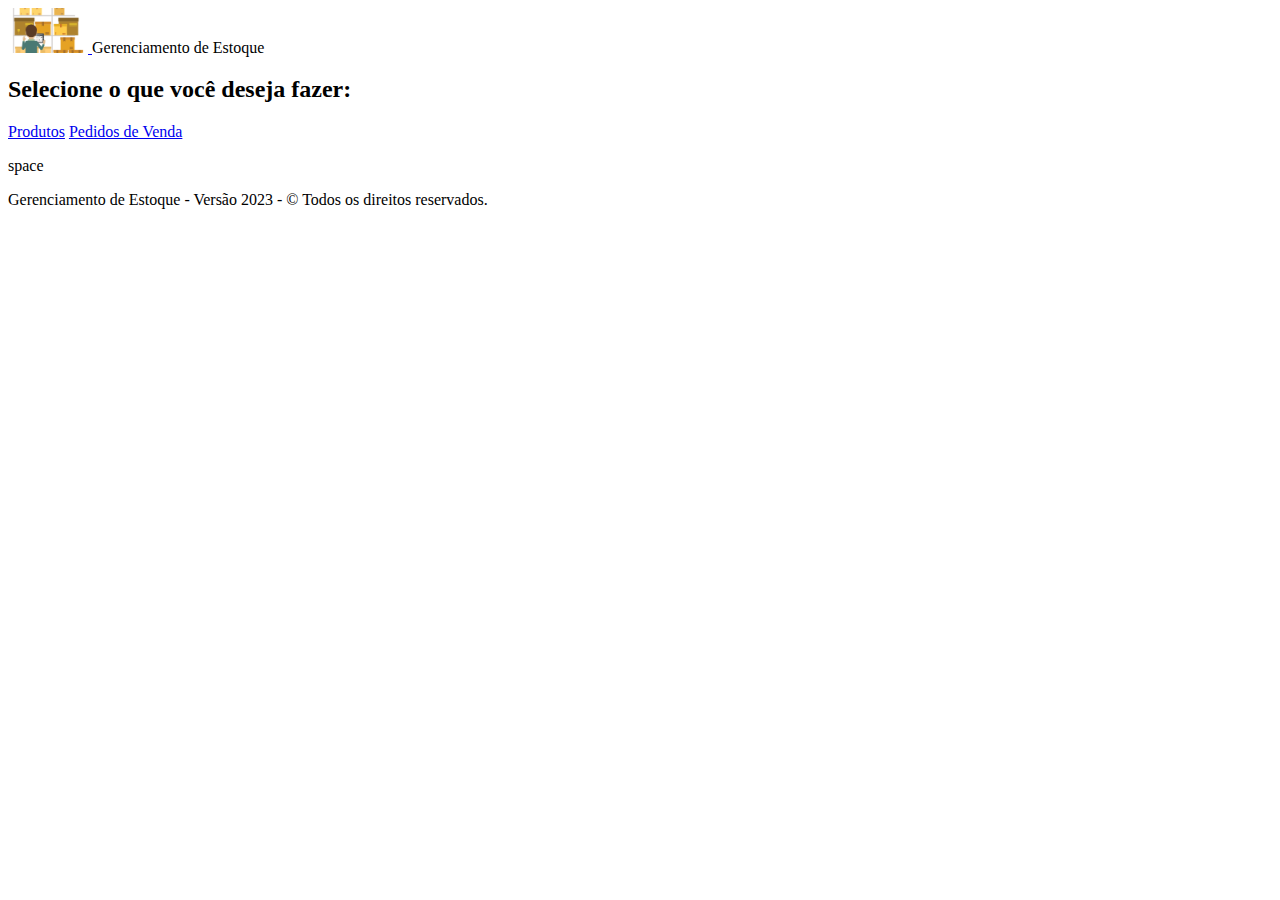
<file: index.html>
<!DOCTYPE html>
<html lang="pt-BR">
<head>
    <meta charset="UTF-8">
    <meta http-equiv="X-UA-Compatible" content="IE=edge">
    <meta name="viewport" content="width=device-width, initial-scale=1.0">
    <link rel="stylesheet" href="https://stackpath.bootstrapcdn.com/bootstrap/4.1.3/css/bootstrap.min.css" integrity="sha384-MCw98/SFnGE8fJT3GXwEOngsV7Zt27NXFoaoApmYm81iuXoPkFOJwJ8ERdknLPMO" crossorigin="anonymous">
    <title>Desafio PCP</title>
</head>
<body>
  <nav class="navbar navbar-expand-sm bg-dark navbar-dark">
    <div class="container-fluid">
      <a class="navbar-brand" href="#">
        <img src="./img/gestão-de-estoque.png" alt="Gestão de Estoque" style="width:80px;" class="rounded"> 
      </a>
      <span class="navbar-text h3">Gerenciamento de Estoque</span>
    </div>
  </nav>
  <div class="h-50 d-inline-block"></div>
  <div class="row">
    <div class="col-sm-3"></div>
    <div class="col-sm-6 text-center"><h2>Selecione o que você deseja fazer:</h2></div>
    <div class="col-sm-3"></div>
    <div class="col-sm-3"></div>
    <div class="col-sm-6 text-center"><a href="http://localhost/DesafioPCP/produtos.html" class="btn btn-primary btn-lg">Produtos</a>
      <a href="http://localhost/DesafioPCP/pedidos_venda.html" class="btn btn-primary btn-lg">Pedidos de Venda</a></div>
    <div class="col-sm-3"></div>
  </div>
  <div class="h-50 d-inline-block"></div>
  <nav class="navbar navbar-expand-sm bg-dark navbar-dark fixed-bottom">
    <div class="container-fluid">
      <p class="text-dark">space</p>
      <span class="navbar-text h4"> Gerenciamento de Estoque - Versão 2023 - &copy; Todos os direitos reservados.</span>
    </div>
  </nav>
  <script src="https://code.jquery.com/jquery-3.3.1.slim.min.js" integrity="sha384-q8i/X+965DzO0rT7abK41JStQIAqVgRVzpbzo5smXKp4YfRvH+8abtTE1Pi6jizo" crossorigin="anonymous"></script>
  <script src="https://cdnjs.cloudflare.com/ajax/libs/popper.js/1.14.3/umd/popper.min.js" integrity="sha384-ZMP7rVo3mIykV+2+9J3UJ46jBk0WLaUAdn689aCwoqbBJiSnjAK/l8WvCWPIPm49" crossorigin="anonymous"></script>
  <script src="https://stackpath.bootstrapcdn.com/bootstrap/4.1.3/js/bootstrap.min.js" integrity="sha384-ChfqqxuZUCnJSK3+MXmPNIyE6ZbWh2IMqE241rYiqJxyMiZ6OW/JmZQ5stwEULTy" crossorigin="anonymous"></script>
</body>
</html>
</file>
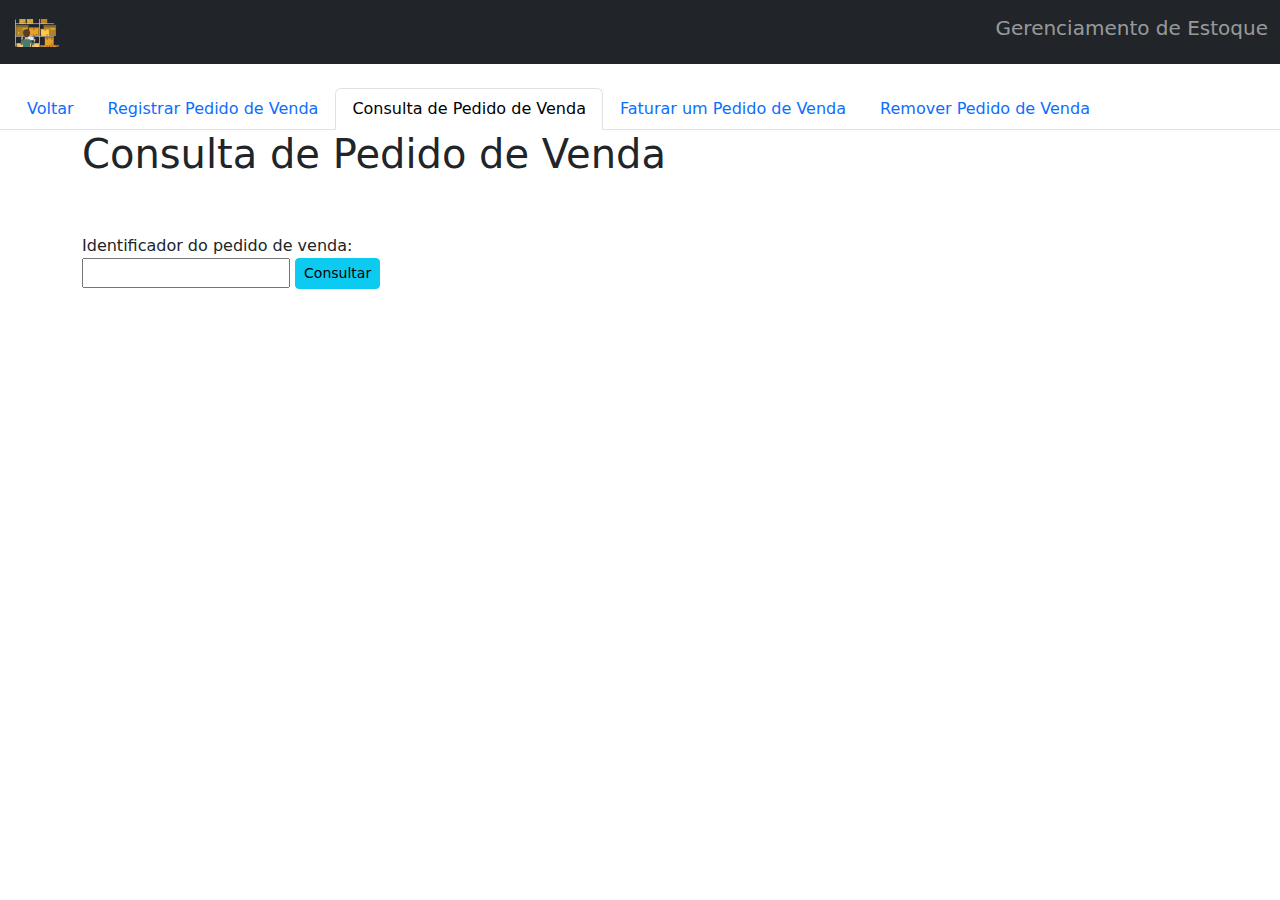
<file: pedidos_venda.html>
<!DOCTYPE html>
<html lang="pt-BR">
<head>
    <meta charset="UTF-8">
    <meta http-equiv="X-UA-Compatible" content="IE=edge">
    <meta name="viewport" content="width=device-width, initial-scale=1.0">
    <link href="https://cdn.jsdelivr.net/npm/bootstrap@5.2.3/dist/css/bootstrap.min.css" rel="stylesheet">
    <link rel="stylesheet" href="styles.css">
    <script src="https://cdn.jsdelivr.net/npm/bootstrap@5.2.3/dist/js/bootstrap.bundle.min.js"></script>
    <title>Pedidos de Venda</title>
</head>
<body>
  <nav class="navbar navbar-expand-sm bg-dark navbar-dark">
    <div class="container-fluid">
      <a class="navbar-brand" href="index.html">
        <img src="./img/gestão-de-estoque.png" alt="Gestão de Estoque" style="width:50px;" class="rounded"> 
      </a>
      <span class="navbar-text h5">Gerenciamento de Estoque</span>
    </div>
  </nav>
  <div class="h-25 d-inline-block"></div>
  <ul class="nav nav-tabs">
    <li class="nav-item">
      <a href="http://localhost/DesafioPCP/index.html" id="btn" class="nav-link">Voltar</a>
    </li>
    <li class="nav-item">
      <a class="nav-link" data-bs-toggle="tab" href="#registro_venda" name="btnPesquisar" value="Pesquisar" onclick="GetDados();">Registrar Pedido de Venda</a>
    </li>
    <li class="nav-item">
      <a class="nav-link active" data-bs-toggle="tab" href="#consulta_pedido_venda" name="btnPesquisar" value="Pesquisar" onclick="GetDados();">Consulta de Pedido de Venda</a>
    </li>
    <li class="nav-item">
      <a class="nav-link" data-bs-toggle="tab" href="#faturar_pedido_venda" name="btnPesquisar" value="Pesquisar" onclick="GetDados();">Faturar um Pedido de Venda</a>
    </li>
    <li class="nav-item">
        <a class="nav-link" data-bs-toggle="tab" href="#deletar_registro_venda" name="btnPesquisar" value="Pesquisar" onclick="GetDados();">Remover Pedido de Venda</a>
      </li>
  </ul>
  <div class="tab-content">
      <div id="registro_venda" class="tab-pane container fade">
          <h1>Inserir um Registro de Vendas</h1><br>
          <form action="vendas.php" method="post">
            <input type="hidden" name="operation" id="operation" value="adicionar_registro_venda"><br>
            <label for="produto_comprado">Nome do Produto Adquirido:</label><br>
            <input type="text" name="produto_comprado" id="produto_comprado"><br>
            <label for="qtd_comprada">Quantidade Adquirida:</label><br>
            <input type="number" name="qtd_comprada" id="qtd_comprada"><br><br>
            <button type="submit" class="btn btn-primary">Confirmar</button>
          </form>
      </div>
      <div id="consulta_pedido_venda" class="tab-pane container active">
          <h1>Consulta de Pedido de Venda</h1><br>
          <form action="vendas.php" method="post">
            <input type="hidden" name="operation" id="operation" value="consulta_pedido_venda"><br>
            <label for="id_pedido_venda"> Identificador do pedido de venda:</label><br>
            <input type="text" name="id_pedido_venda" id="id_pedido_venda">
            <button type="submit" class="btn btn-info btn-sm">Consultar</button>
          </form>
      </div>
      <div id="faturar_pedido_venda" class="tab-pane container fade">
          <h1>Faturar um Pedido de Venda</h1><br>
          <form action="vendas.php" method="post">
            <input type="hidden" name="operation" id="operation" value="faturar_pedido_venda"><br>
            <label for="id_venda">Identificador da Venda:</label><br>
            <input type="number" name="id_venda" id="id_venda">
            <button type="submit" class="btn btn-success btn-sm">Faturar</button>
          </form>
      </div>
      <div id="deletar_registro_venda" class="tab-pane container fade">
          <h1>Remover um Registro de Vendas</h1><br>
          <h4>Cuidado com esse módulo, se você remover algum produto terá de cadastrá-lo novamente. !!!</h4><br>
          <form action="vendas.php" method="post">
            <input type="hidden" name="operation" id="operation" value="remover_registro_venda"><br>
            <label for="id_venda">Identificador da Venda:</label><br>
            <input type="number" name="id_venda" id="id_venda"><br>
            <label for="id_produto">Identificador do Produto:</label><br>
            <input type="number" name="id_produto" id="id_produto"><br><br>
            <button type="submit" class="btn btn-danger">Remover</button>
          </form>
      </div>
  </div>
  <div class="h-25 d-inline-block"></div>
  <div class="container">
    <div id="Result"></div>
  </div>
  <p class="text-white">space</p>
</body>
</html>
</file>
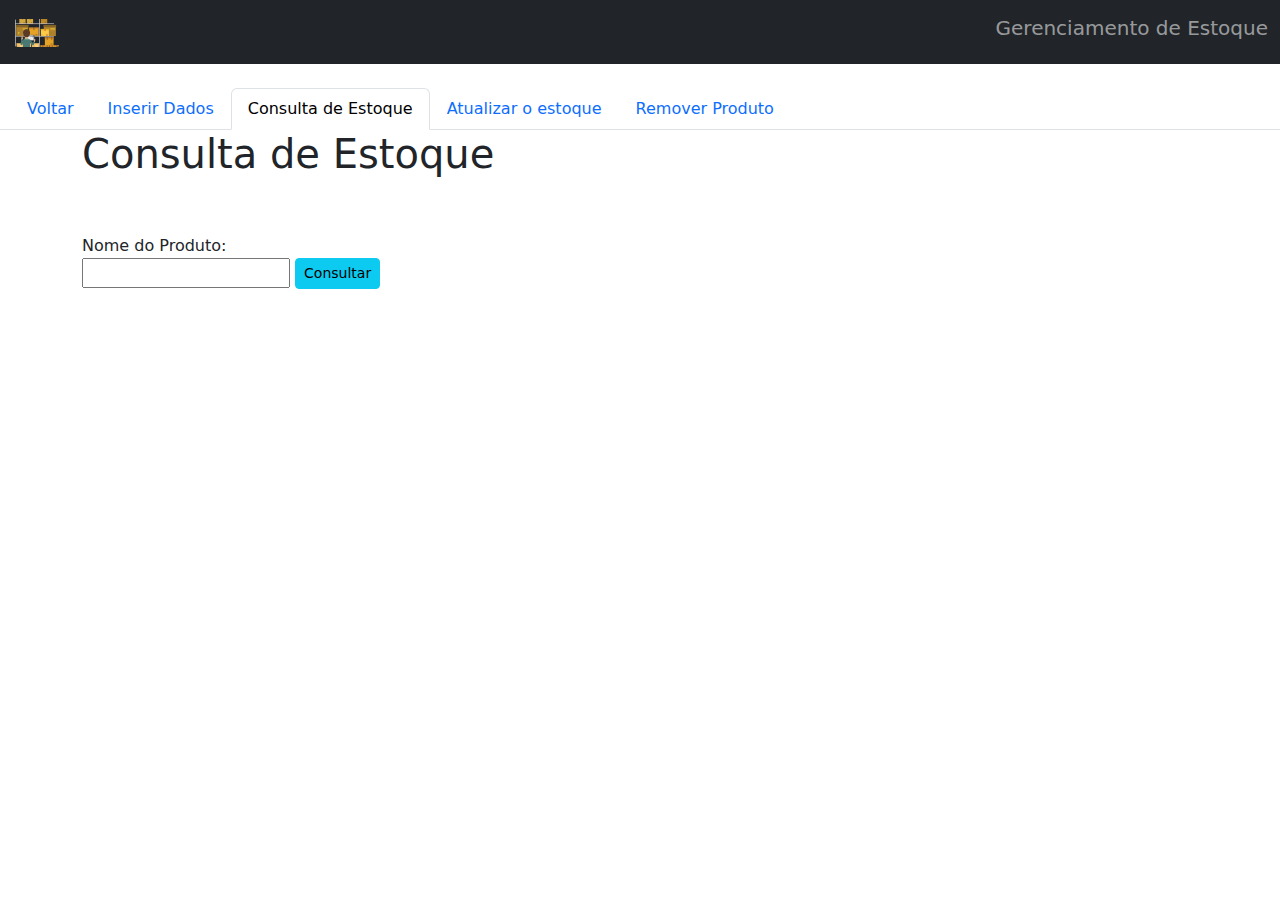
<file: produtos.html>
<!DOCTYPE html>
<html lang="pt-BR">
<head>
    <meta charset="UTF-8">
    <meta http-equiv="X-UA-Compatible" content="IE=edge">
    <meta name="viewport" content="width=device-width, initial-scale=1.0">
    <link href="https://cdn.jsdelivr.net/npm/bootstrap@5.2.3/dist/css/bootstrap.min.css" rel="stylesheet">
    <link rel="stylesheet" href="styles.css">
    <script src="https://cdn.jsdelivr.net/npm/bootstrap@5.2.3/dist/js/bootstrap.bundle.min.js"></script>
    
    <title>Produtos</title>
</head>
<body>
  <script type="text/javascript" src="ajax.js"></script>
  <nav class="navbar navbar-expand-sm bg-dark navbar-dark">
    <div class="container-fluid">
      <a class="navbar-brand" href="index.html">
        <img src="./img/gestão-de-estoque.png" alt="Gestão de Estoque" style="width:50px;" class="rounded"> 
      </a>
      <span class="navbar-text h5">Gerenciamento de Estoque</span>
    </div>
  </nav>
  <div class="h-25 d-inline-block"></div>
  <ul class="nav nav-tabs">
    <li class="nav-item">
      <a href="http://localhost/DesafioPCP/index.html" id="btn" class="nav-link">Voltar</a>
    </li>
    <li class="nav-item">
      <a class="nav-link" data-bs-toggle="tab" href="#inserir_dados" name="btnPesquisar" value="Pesquisar" onclick="getDados();">Inserir Dados</a>
    </li>
    <li class="nav-item">
      <a class="nav-link active" data-bs-toggle="tab" href="#consulta_estoque" name="btnPesquisar" value="Pesquisar" onclick="getDados();">Consulta de Estoque</a>
    </li>
    <li class="nav-item">
      <a class="nav-link" data-bs-toggle="tab" href="#atualizar_estoque" name="btnPesquisar" value="Pesquisar" onclick="getDados();">Atualizar o estoque</a>
    </li>
    <li class="nav-item">
        <a class="nav-link" data-bs-toggle="tab" href="#remover_produto" name="btnPesquisar" value="Pesquisar" onclick="getDados();">Remover Produto</a>
    </li>
  </ul>
  <div class="tab-content">
    <div id="inserir_dados" class="tab-pane container fade">
        <h1>Inserir Novos Produtos ao Estoque</h1><br>
        <form action="produtos.php" method="post">
          <input type="hidden" name="operacao" id="operacao" value="cadastro_produto"><br>
          <label for="nome_produto">Nome do Produto:</label><br>
          <input type="text" name="nome_produto" id="nome_produto"><br>
          <label for="qtd_ini_estoque">Quantidade Inicial em Estoque:</label><br>
          <input type="number" name="qtd_ini_estoque" id="qtd_ini_estoque"><br><br>
          <button type="submit" class="btn btn-success">Adicionar</button>
        </form>
    </div>
    <div id="consulta_estoque" class="tab-pane container active">
        <h1>Consulta de Estoque</h1><br>
        <form action="produtos.php" method="post">
          <input type="hidden" name="operacao" id="operacao" value="consulta_produto"><br>
          <label for="produto">Nome do Produto:</label><br>
          <input type="text" name="produto" id="produto">
          <button type="submit" class="btn btn-info btn-sm">Consultar</button>
        </form>
    </div>
    <div id="atualizar_estoque" class="tab-pane container fade">
        <h3>Atualizar o Estoque</h3><br>
        <h4>Este módulo deve ser usado para inserir estoque a um produto já existente.</h4><br>
        <form action="produtos.php" method="post">
          <input type="hidden" name="operacao" id="operacao" value="inserir_estoque"><br>
          <label for="nome_prod">Produto:</label><br>
          <input type="text" name="nome_prod" id="nome_prod"><br>
          <label for="quantidade">Quantidade:</label><br>
          <input type="number" name="quantidade" id="quantidade"><br><br>
          <button type="submit" class="btn btn-primary">Adicionar</button>
        </form>
    </div>
    <div id="remover_produto" class="tab-pane container fade">
        <h3>Remover produto</h3><br>
        <h4>Cuidado com esse módulo, se você remover algum produto terá de cadastrá-lo novamente. !!!</h4><br>
        <form action="produtos.php" method="post">
          <input type="hidden" name="operacao" id="operacao" value="remover_produto"><br>
          <label for="id_product">Identificador do Produto</label><br>
          <input type="number" name="id_product" id="id_product"><br>
          <label for="product_name">Nome do Produto:</label><br>
          <input type="text" name="product_name" id="product_name"><br><br>
          <button type="submit" class="btn btn-danger">Remover</button>
        </form>
    </div>
    <div class="h-25 d-inline-block"></div>
    <div class="container">
      <div id="Resultado"></div>
    </div>
    <p class="text-white">space</p>
    <script src="https://code.jquery.com/jquery-3.3.1.slim.min.js" integrity="sha384-q8i/X+965DzO0rT7abK41JStQIAqVgRVzpbzo5smXKp4YfRvH+8abtTE1Pi6jizo" crossorigin="anonymous"></script>
    <script src="https://cdnjs.cloudflare.com/ajax/libs/popper.js/1.14.3/umd/popper.min.js" integrity="sha384-ZMP7rVo3mIykV+2+9J3UJ46jBk0WLaUAdn689aCwoqbBJiSnjAK/l8WvCWPIPm49" crossorigin="anonymous"></script>
    <script src="https://stackpath.bootstrapcdn.com/bootstrap/4.1.3/js/bootstrap.min.js" integrity="sha384-ChfqqxuZUCnJSK3+MXmPNIyE6ZbWh2IMqE241rYiqJxyMiZ6OW/JmZQ5stwEULTy" crossorigin="anonymous"></script>
  </body>
</html>
</file>
<file: styles.css>
#btn{
  margin-left: 10px;
}
table {
  border: 1px #c0c0c0 solid;
  width: 100%;
  margin-bottom: 10px;
}
table th {
  background-color: #01f;
  color: #fff;
}
table td {
  background-color: #f0f0f0;
  color: #0c0c0c;
}
</file>
